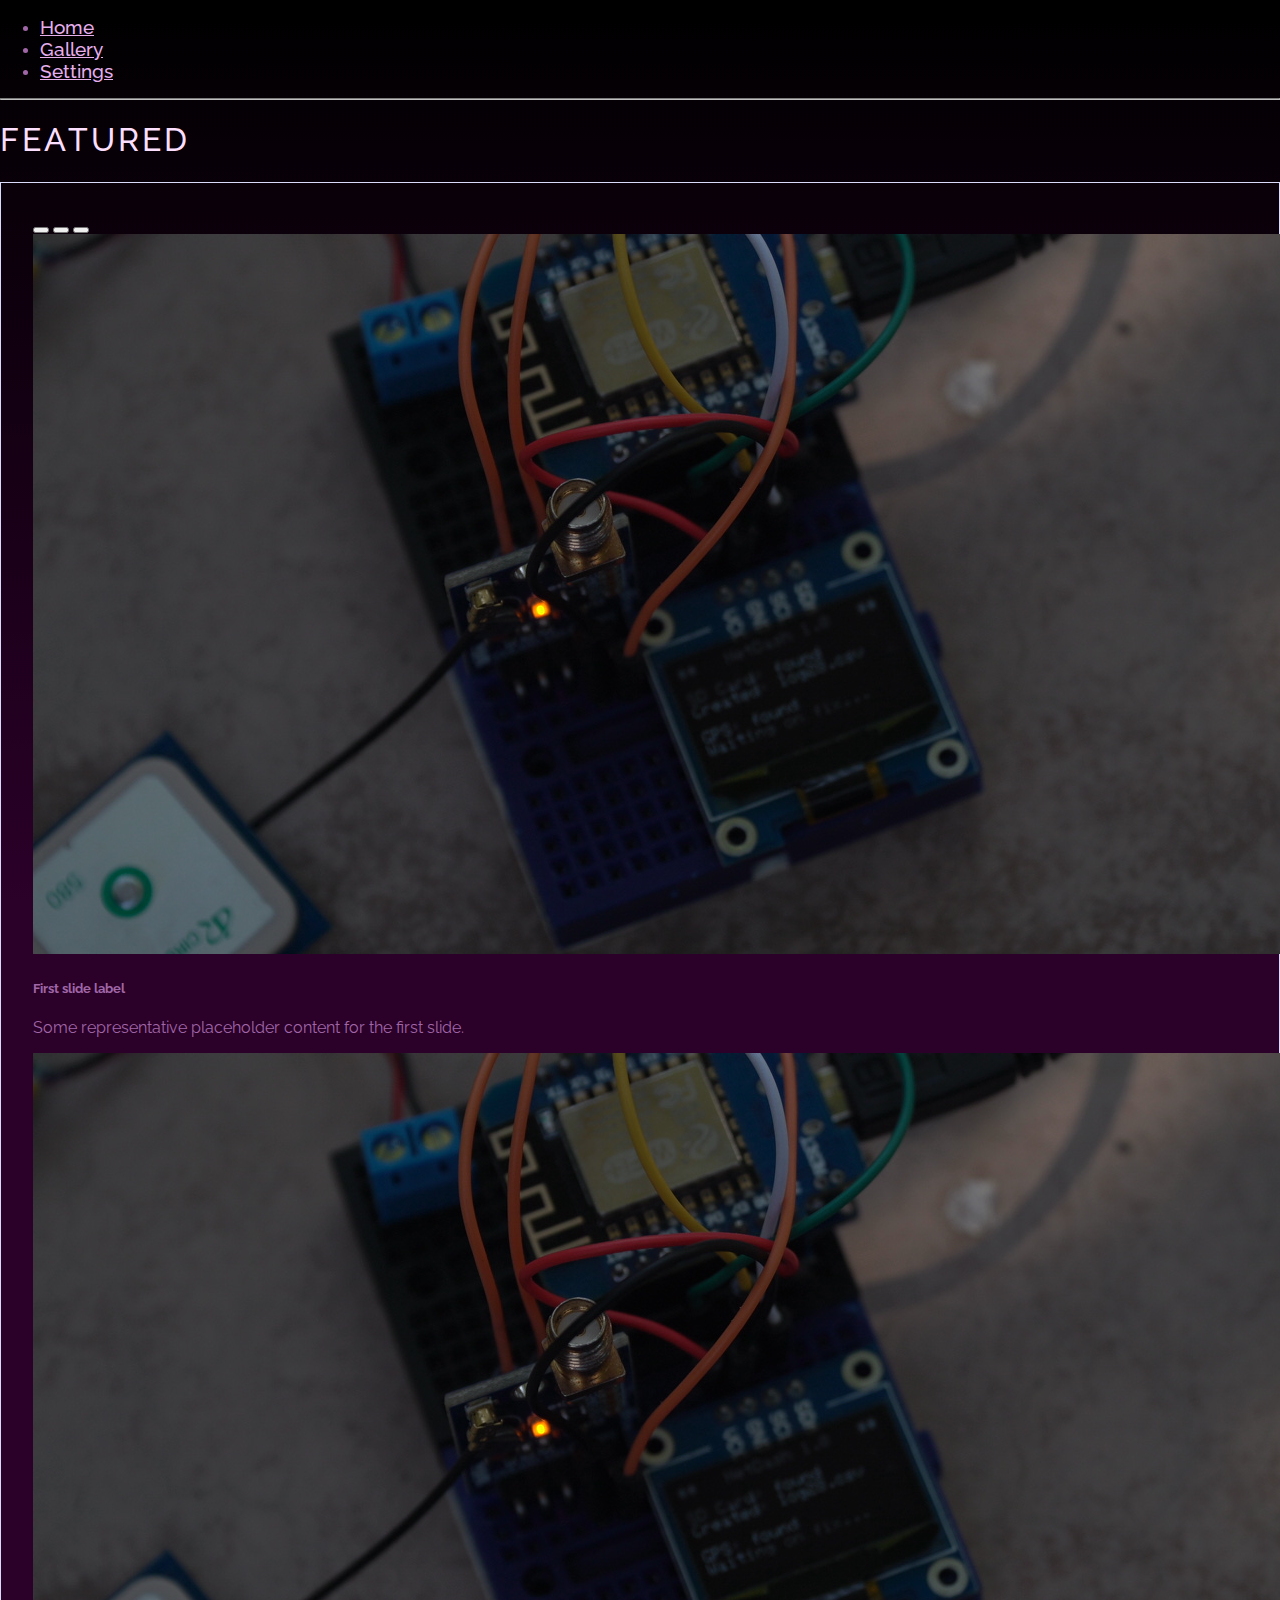
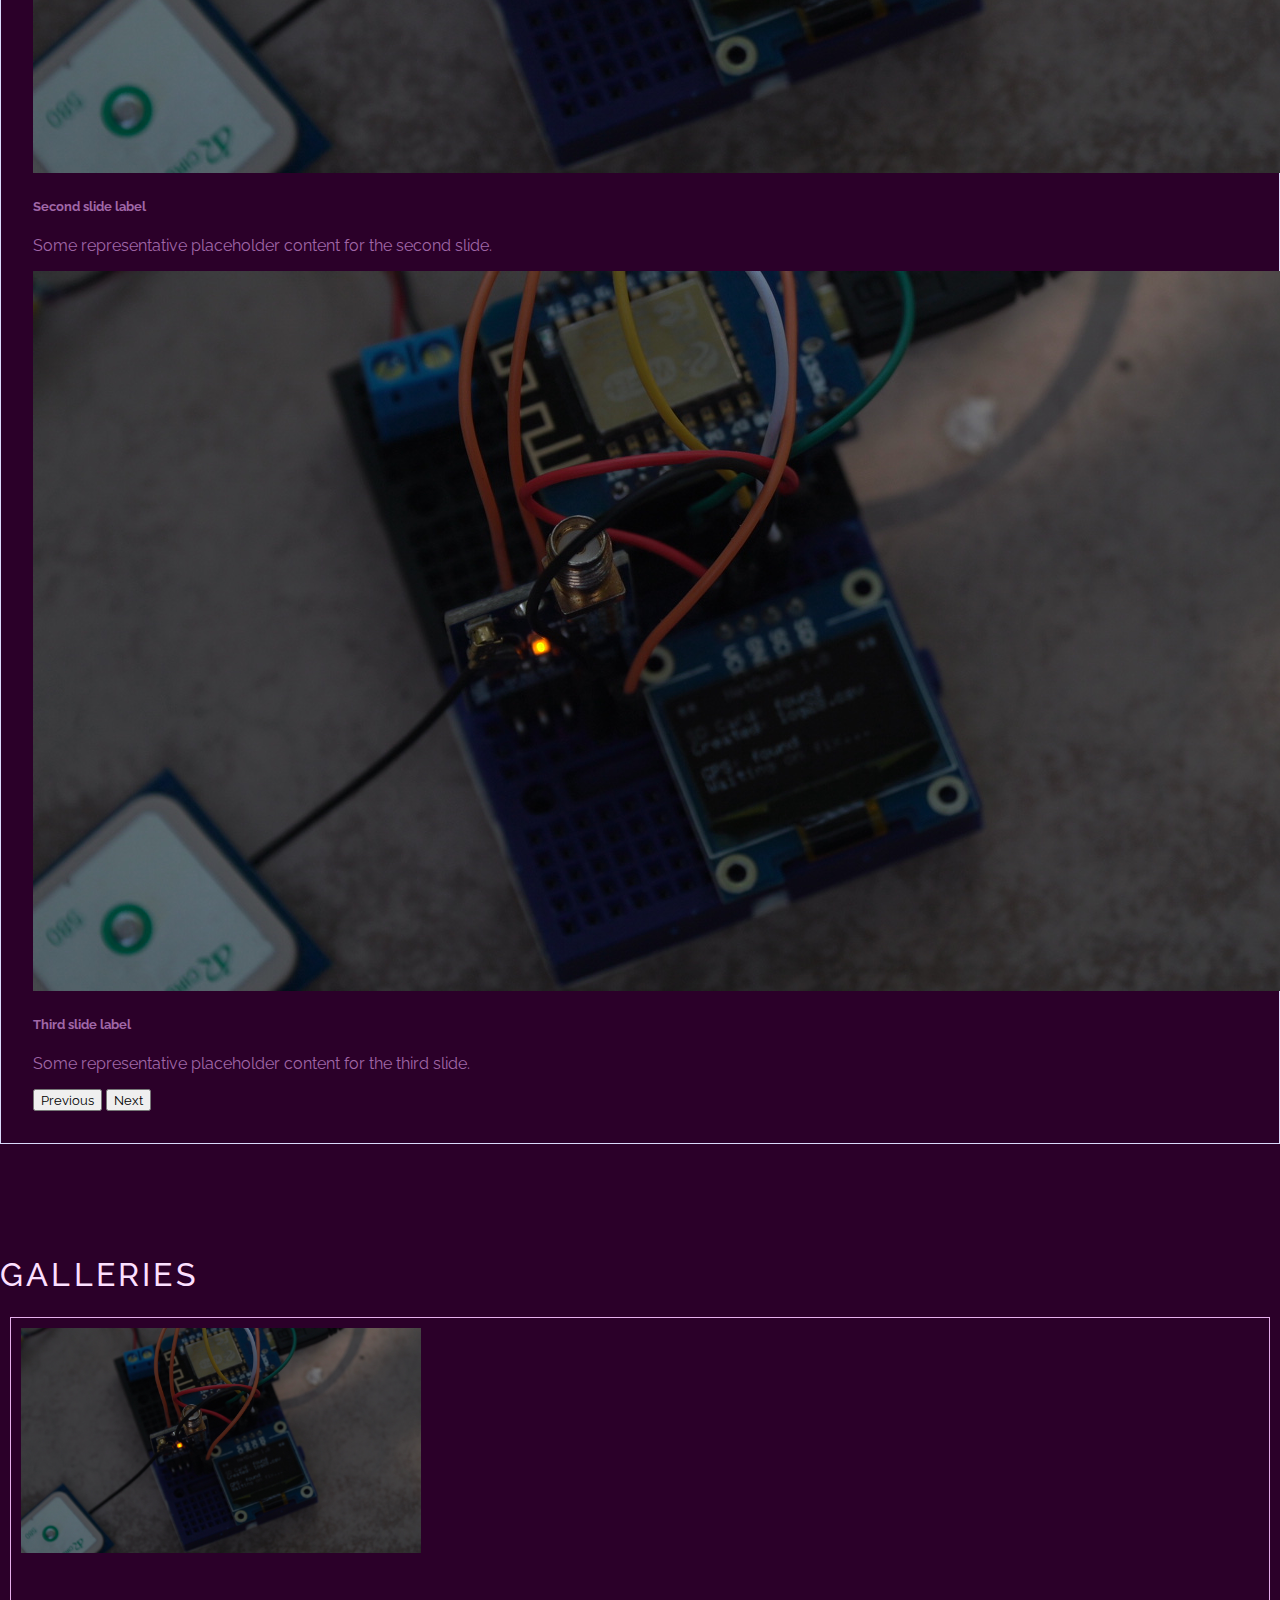
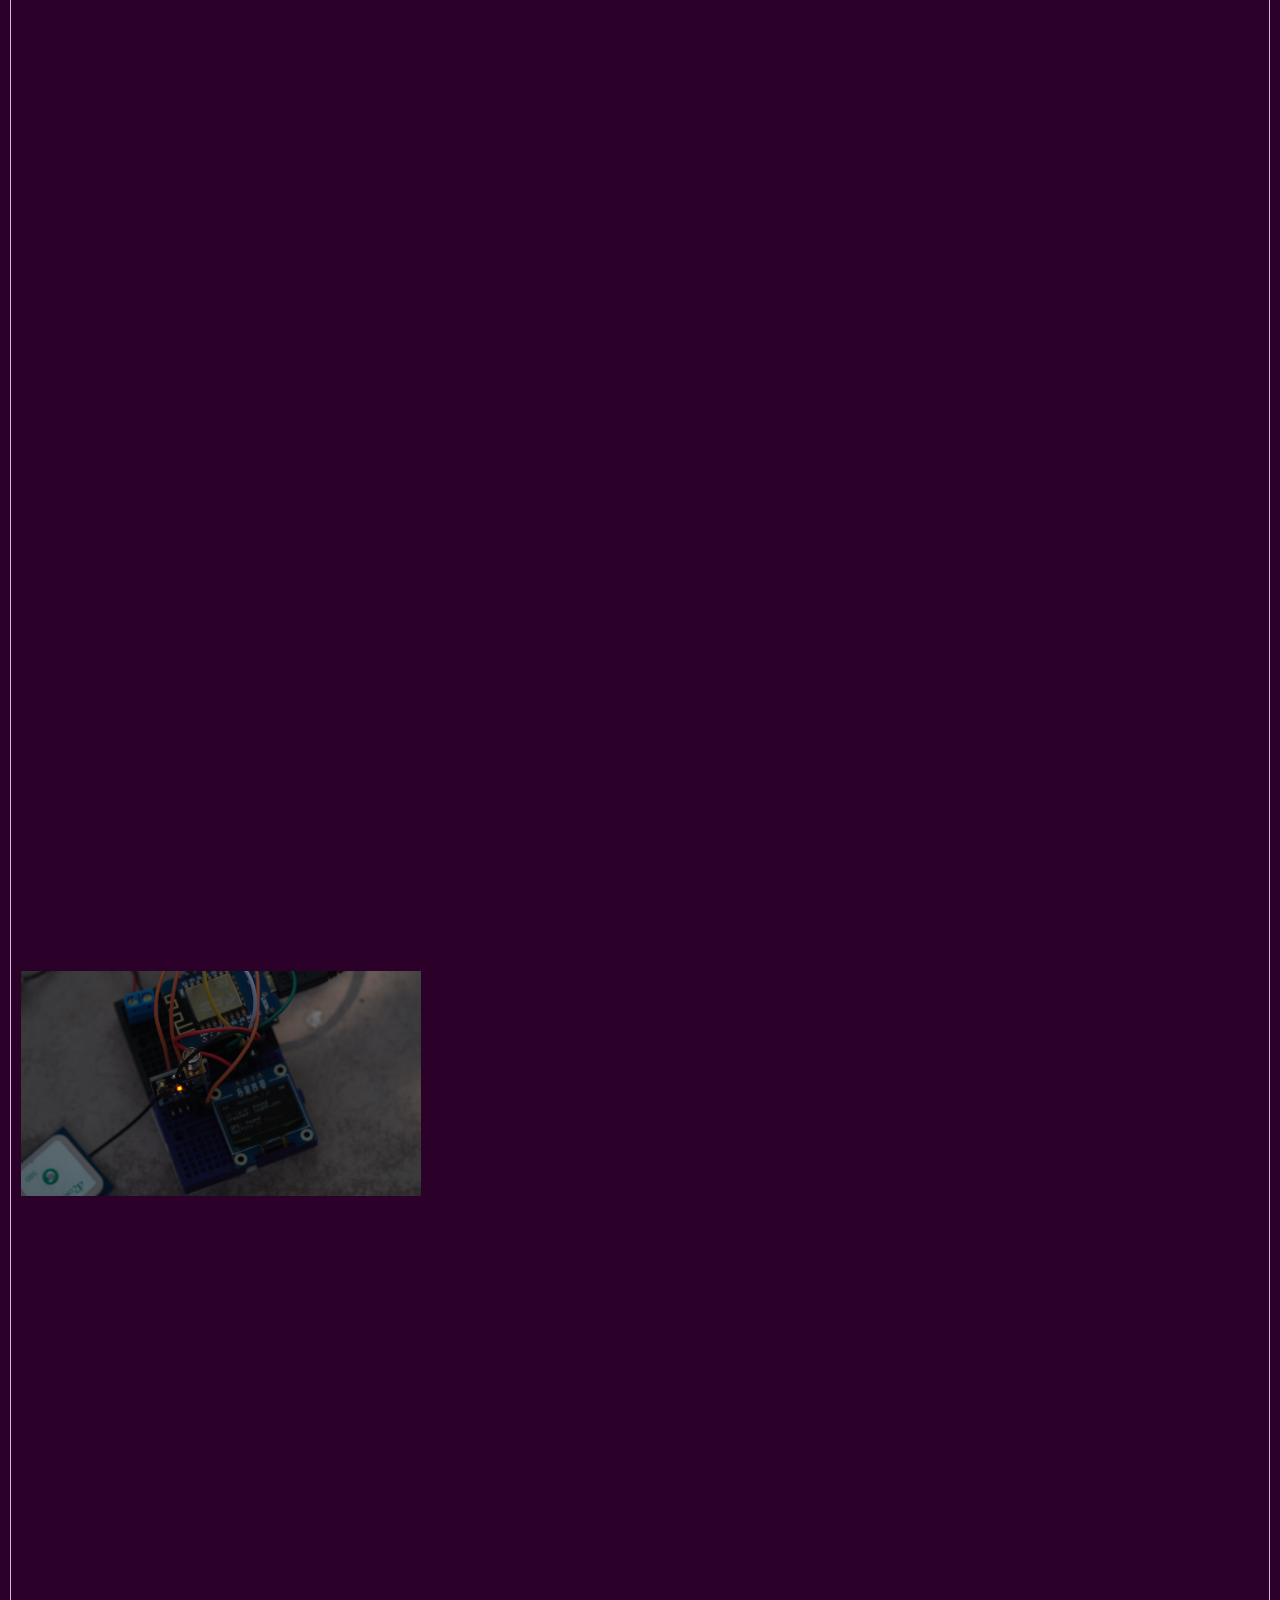
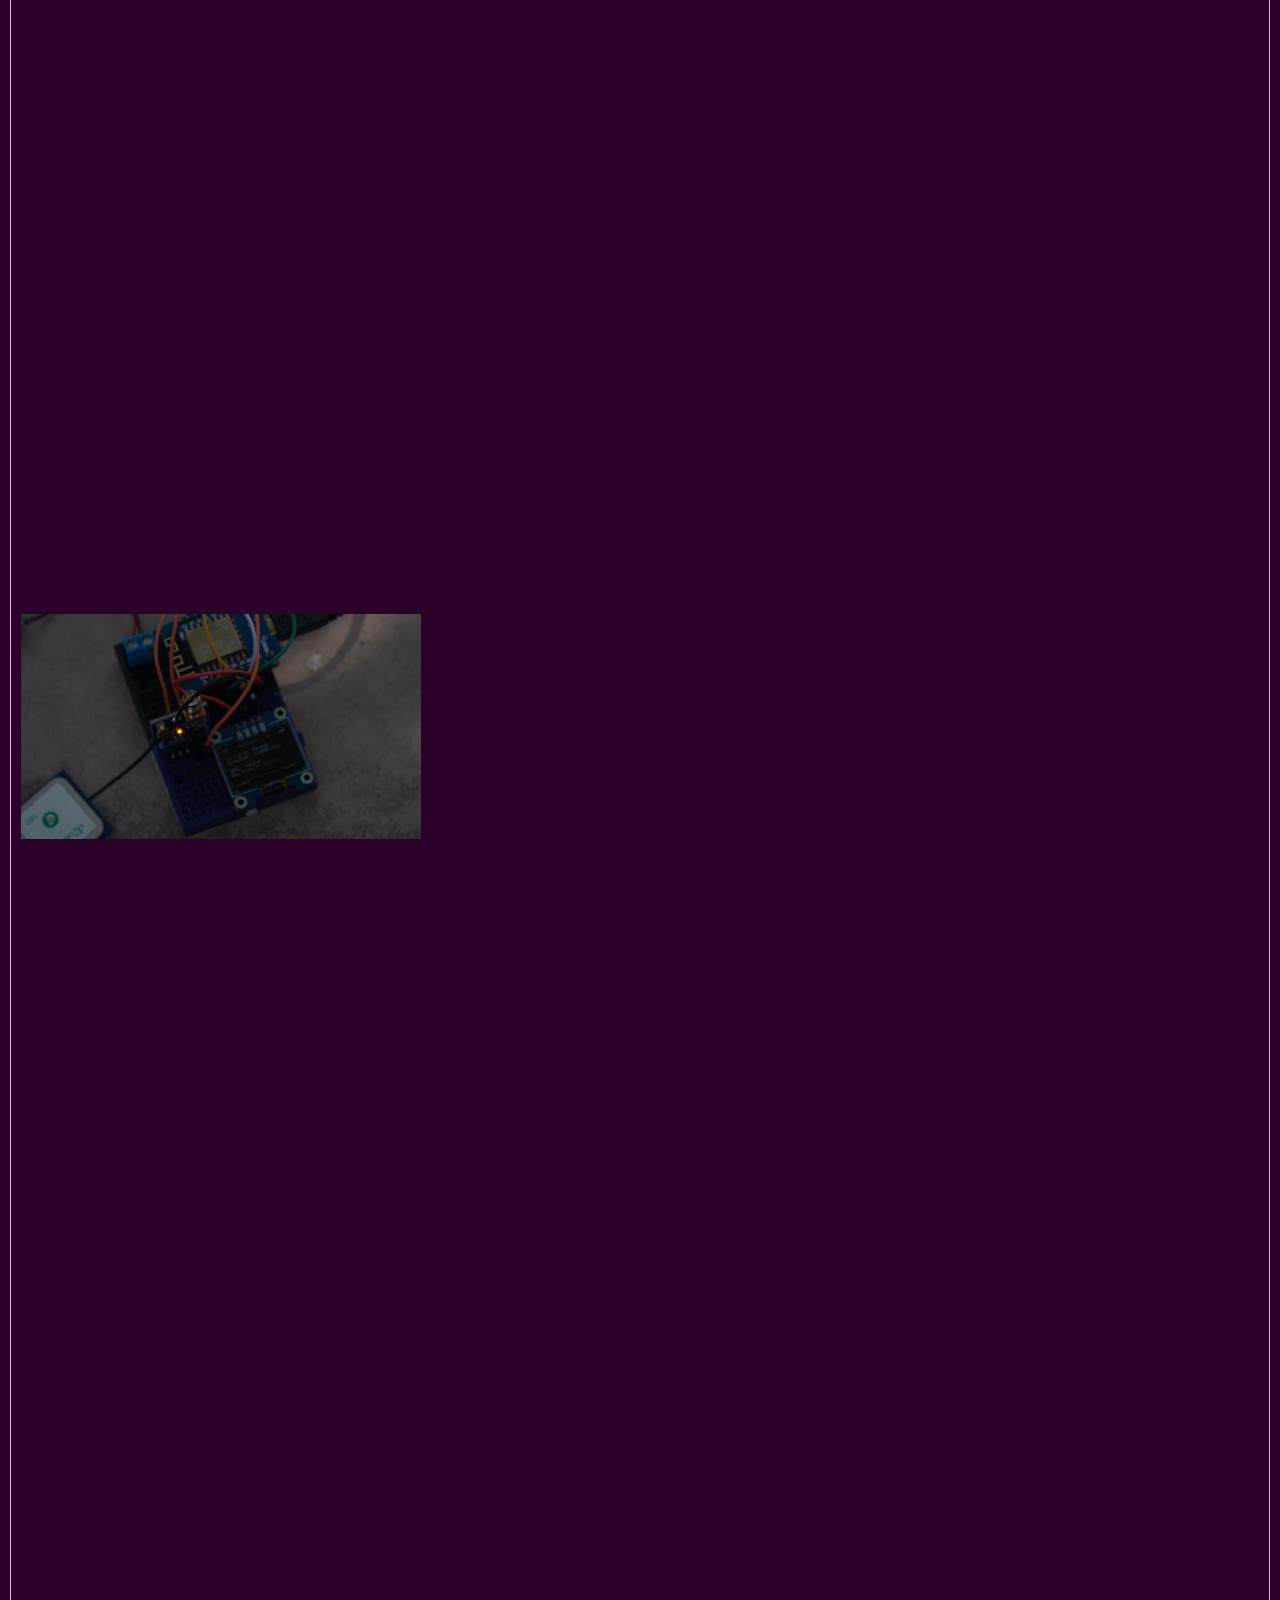
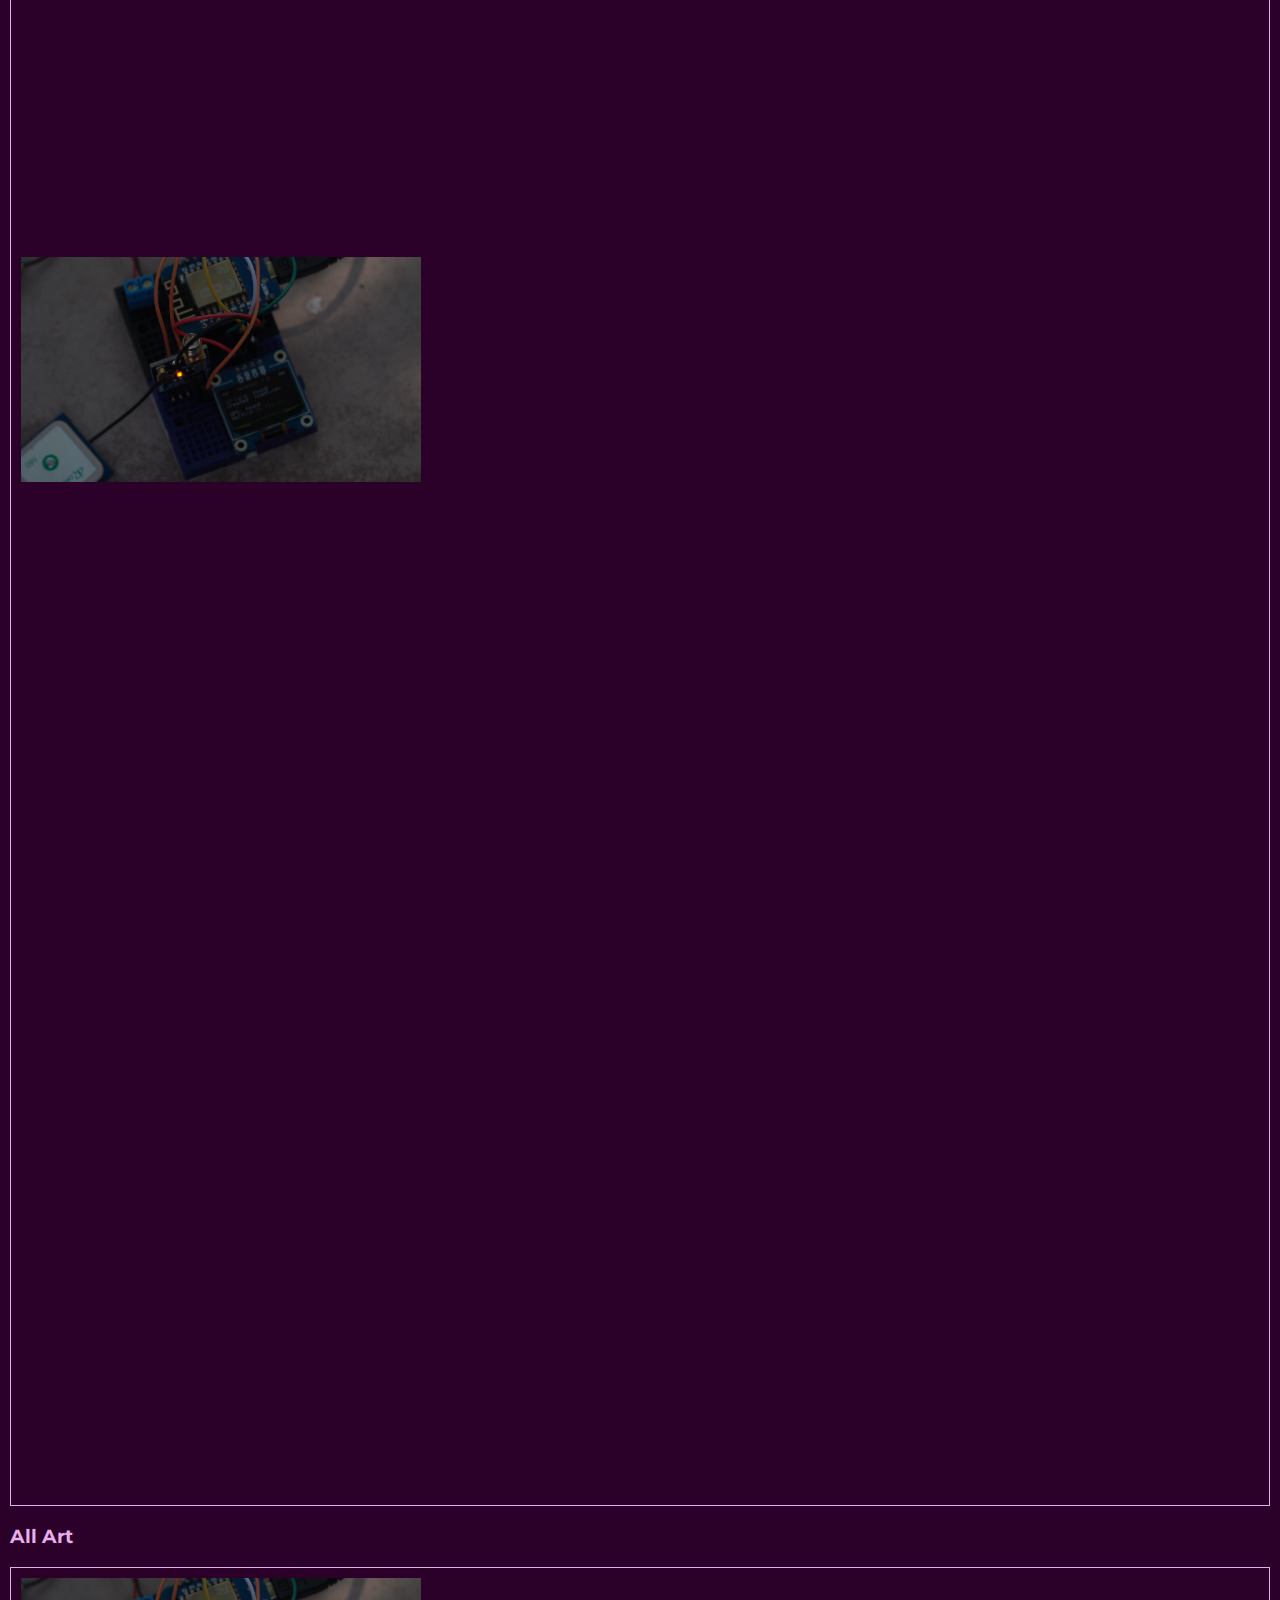
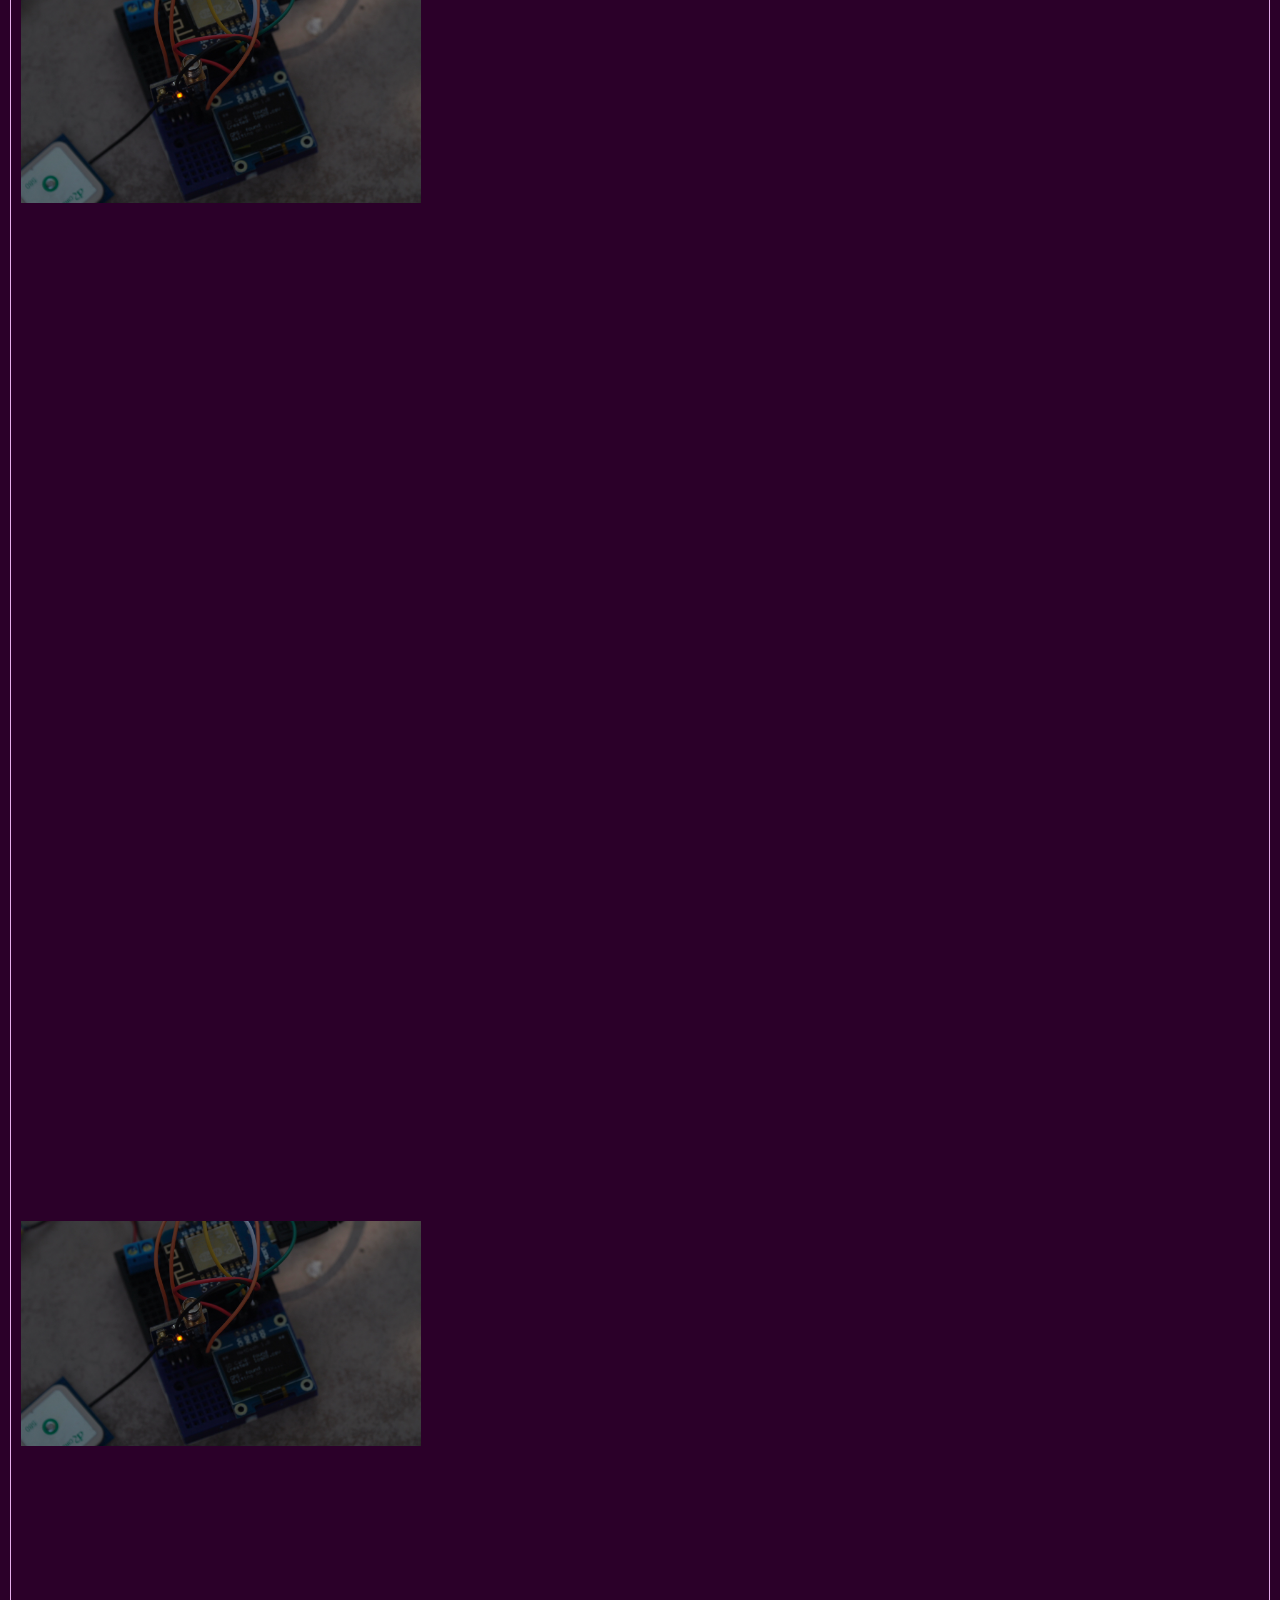
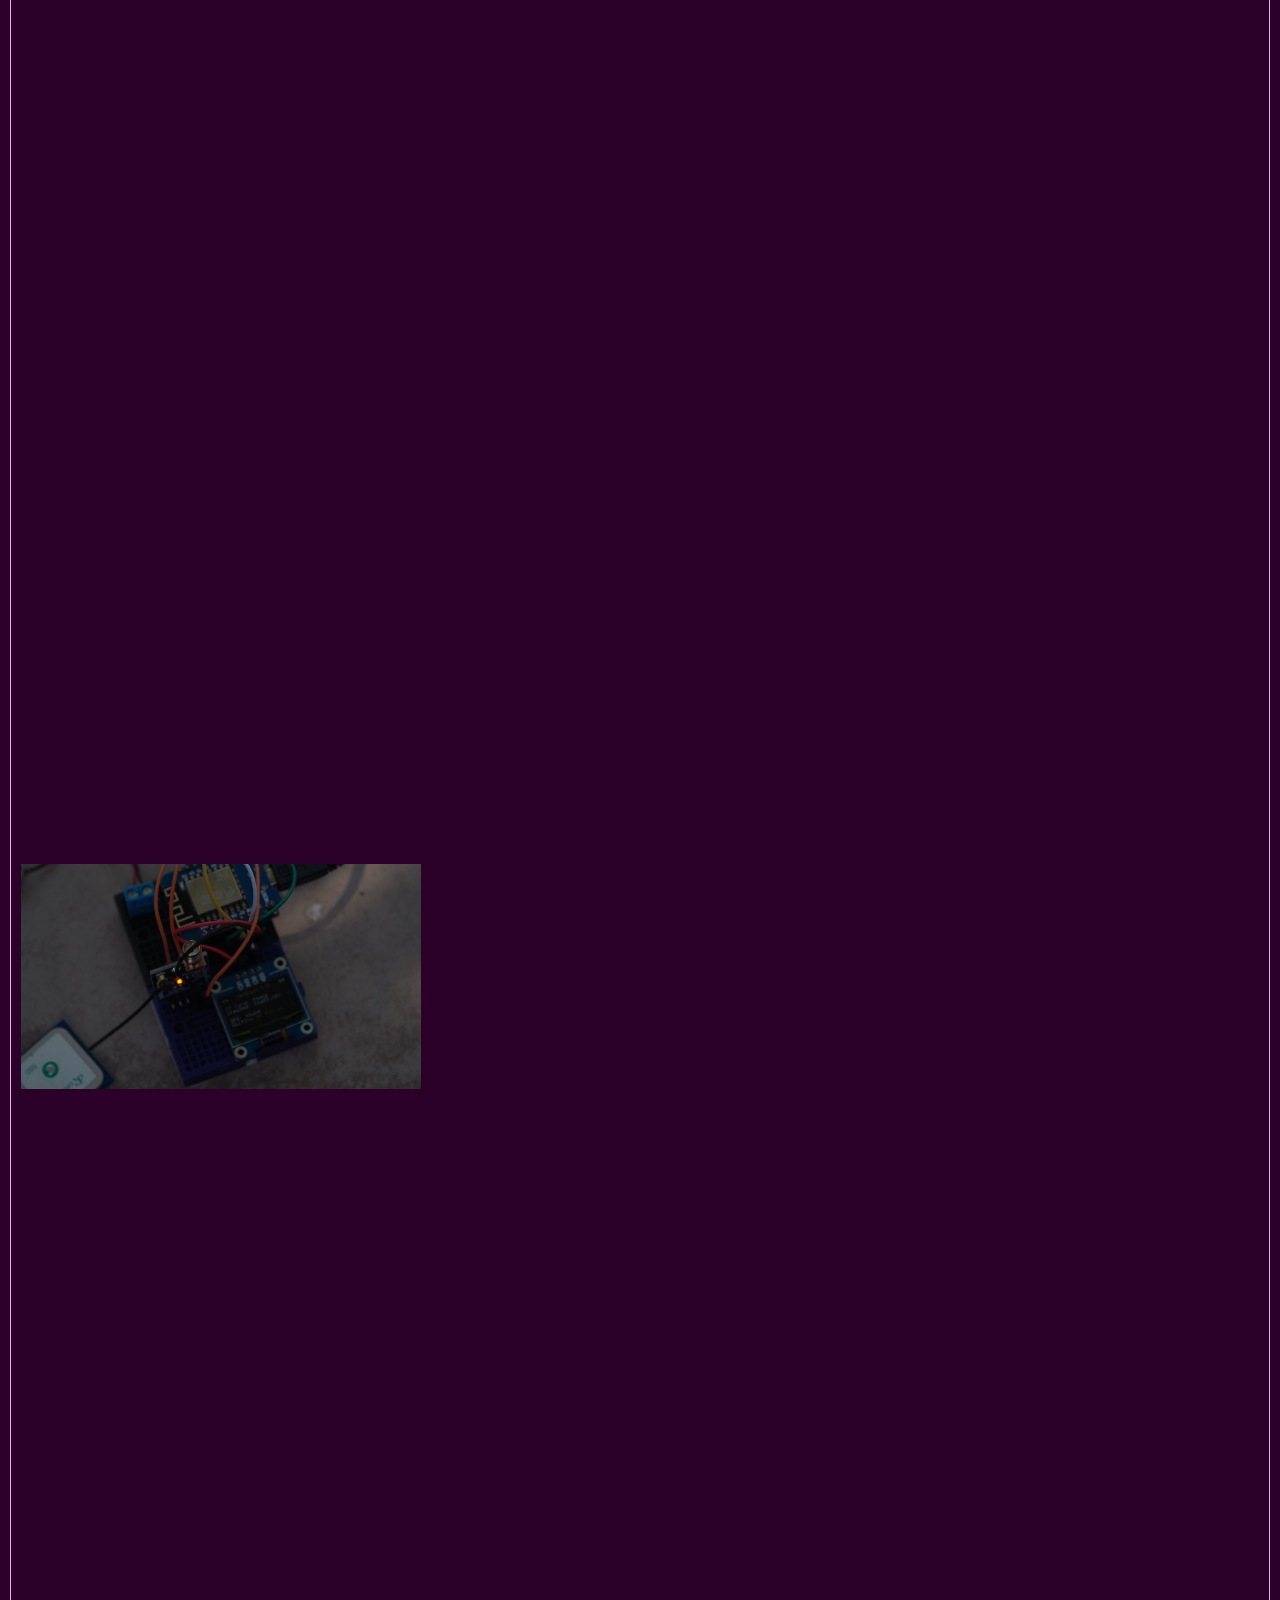
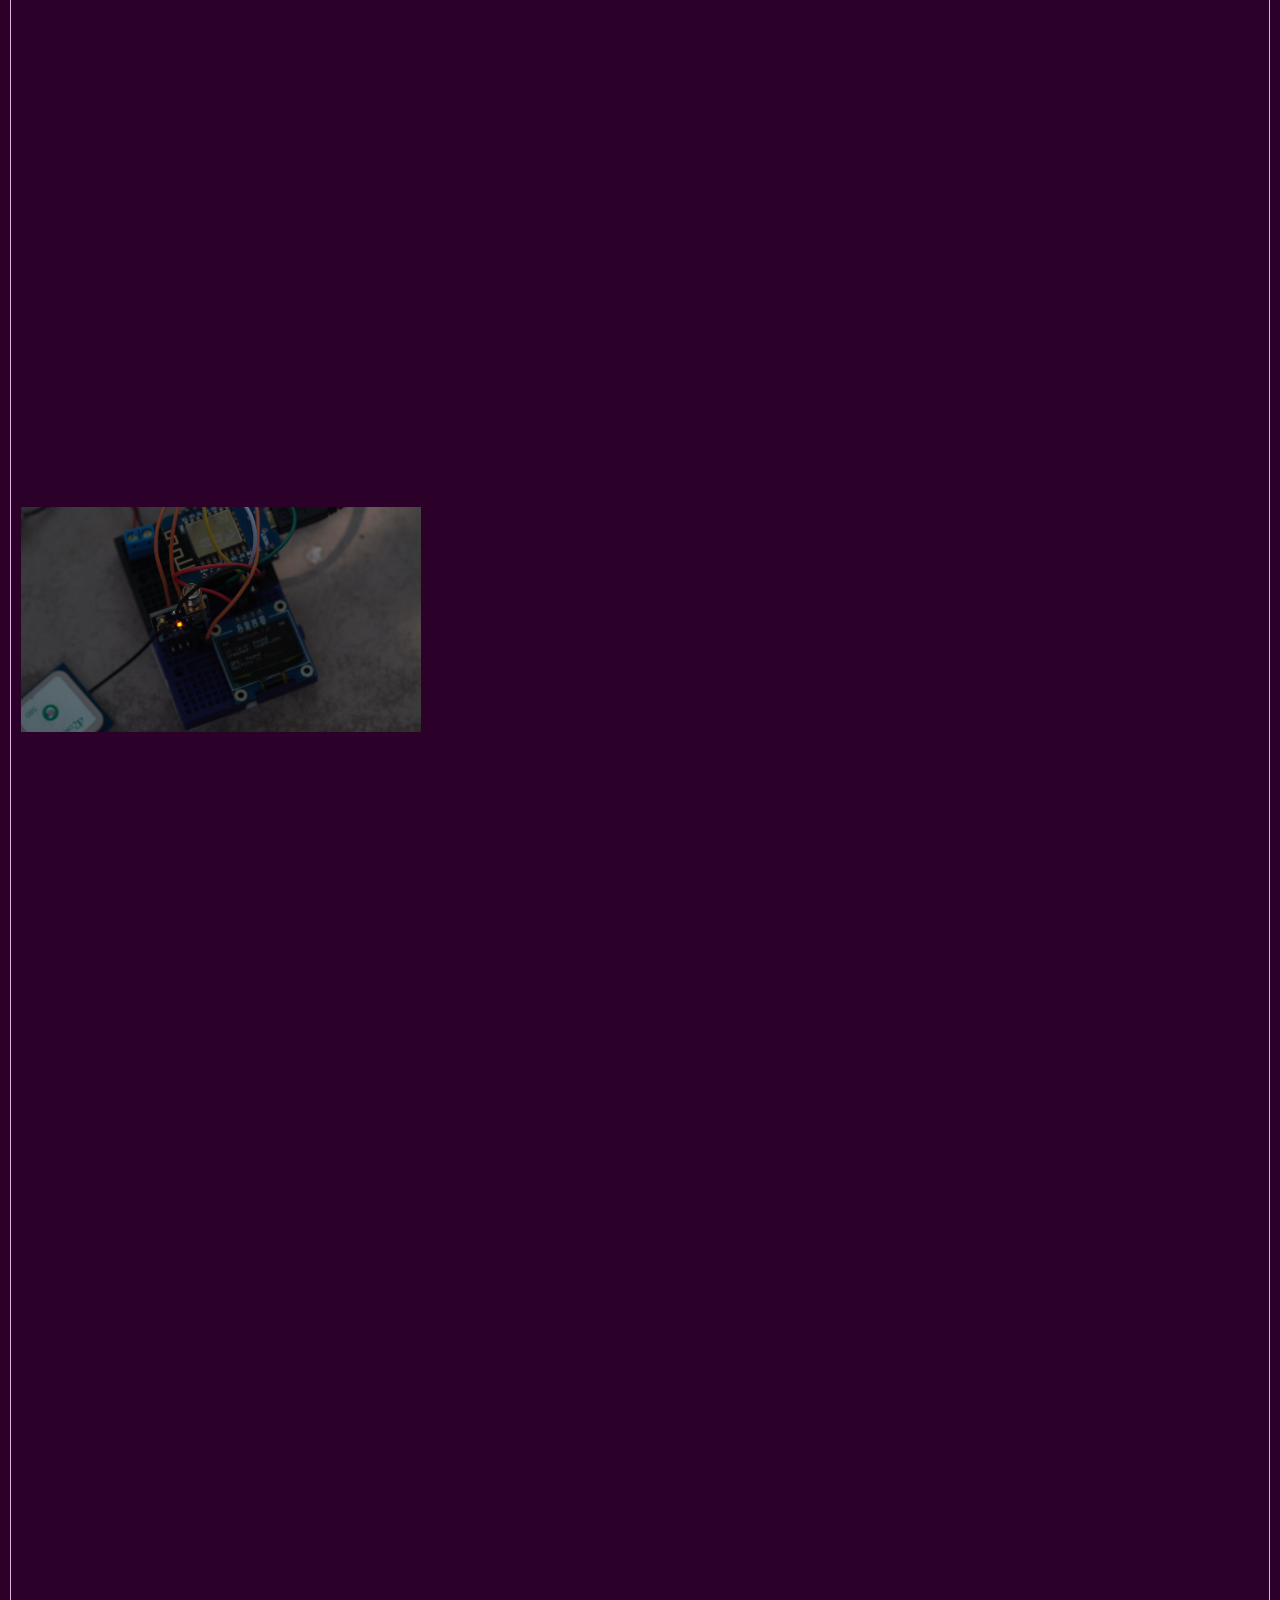
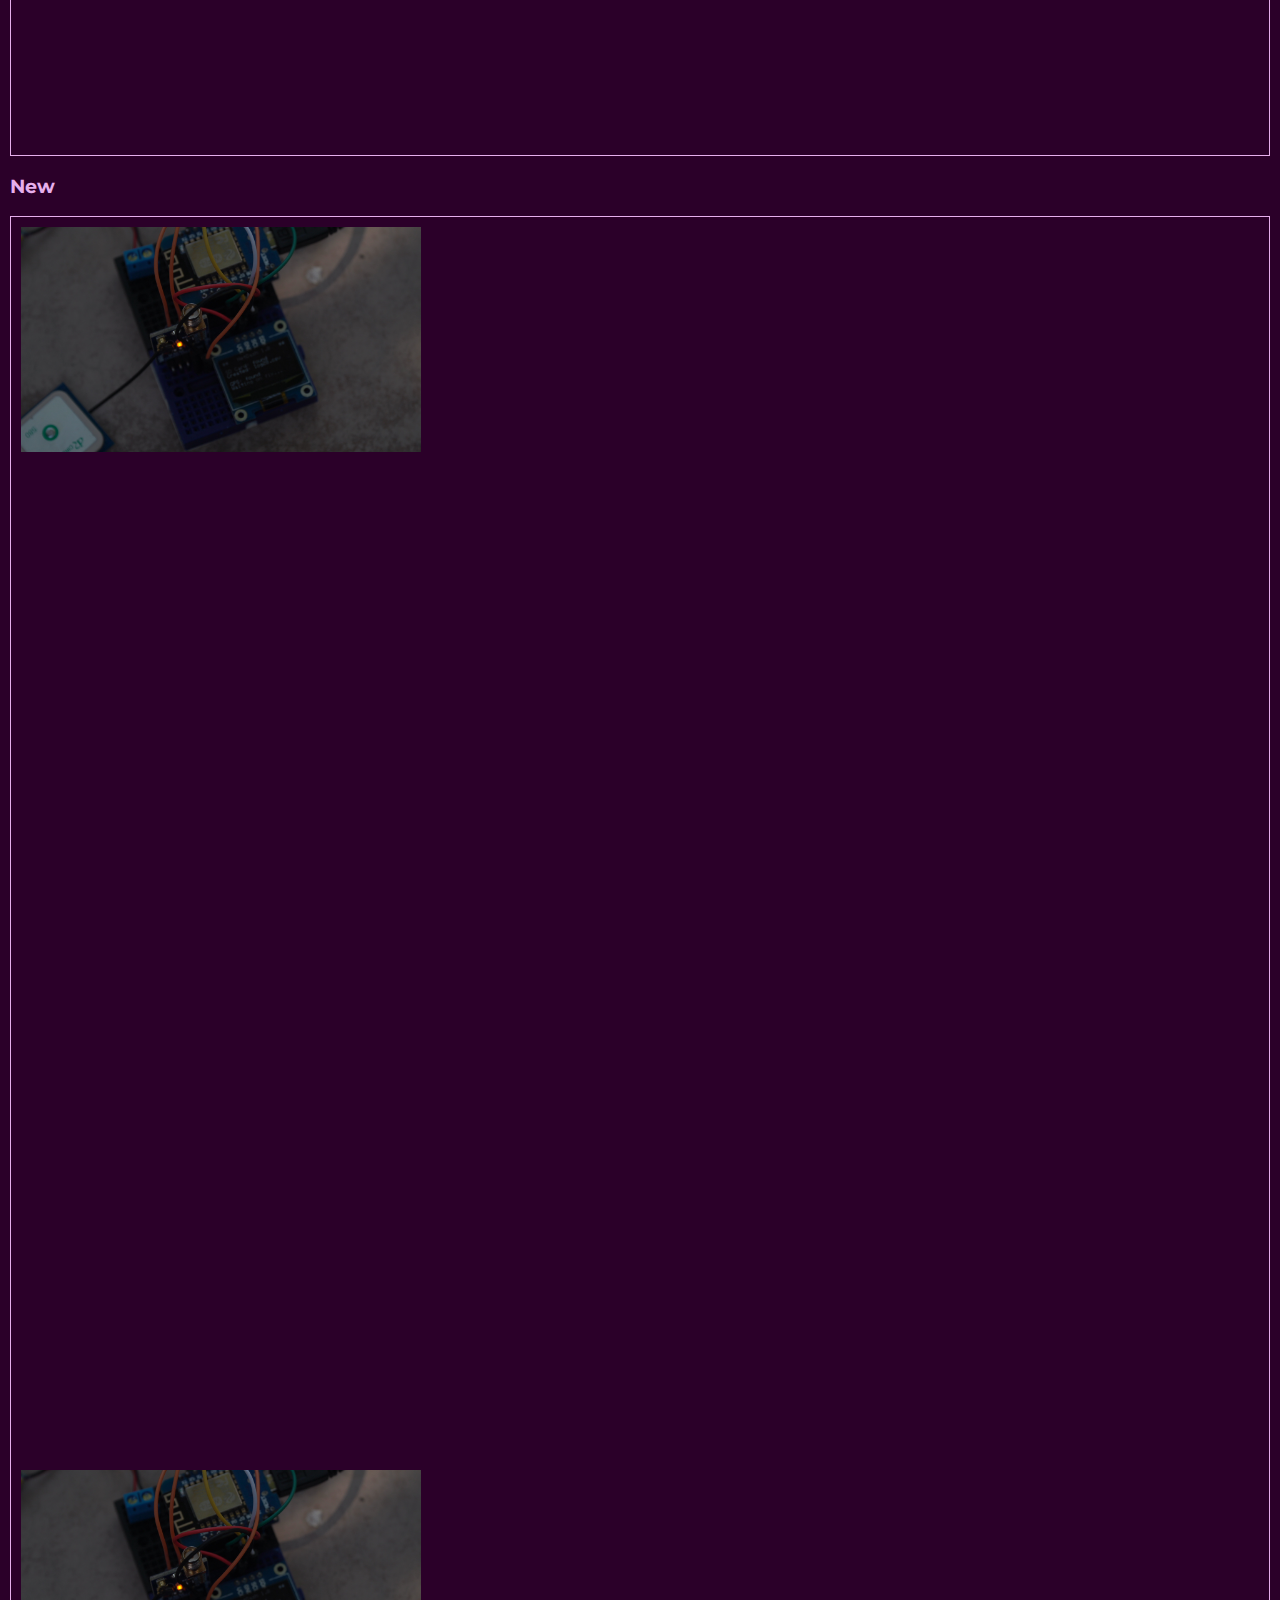
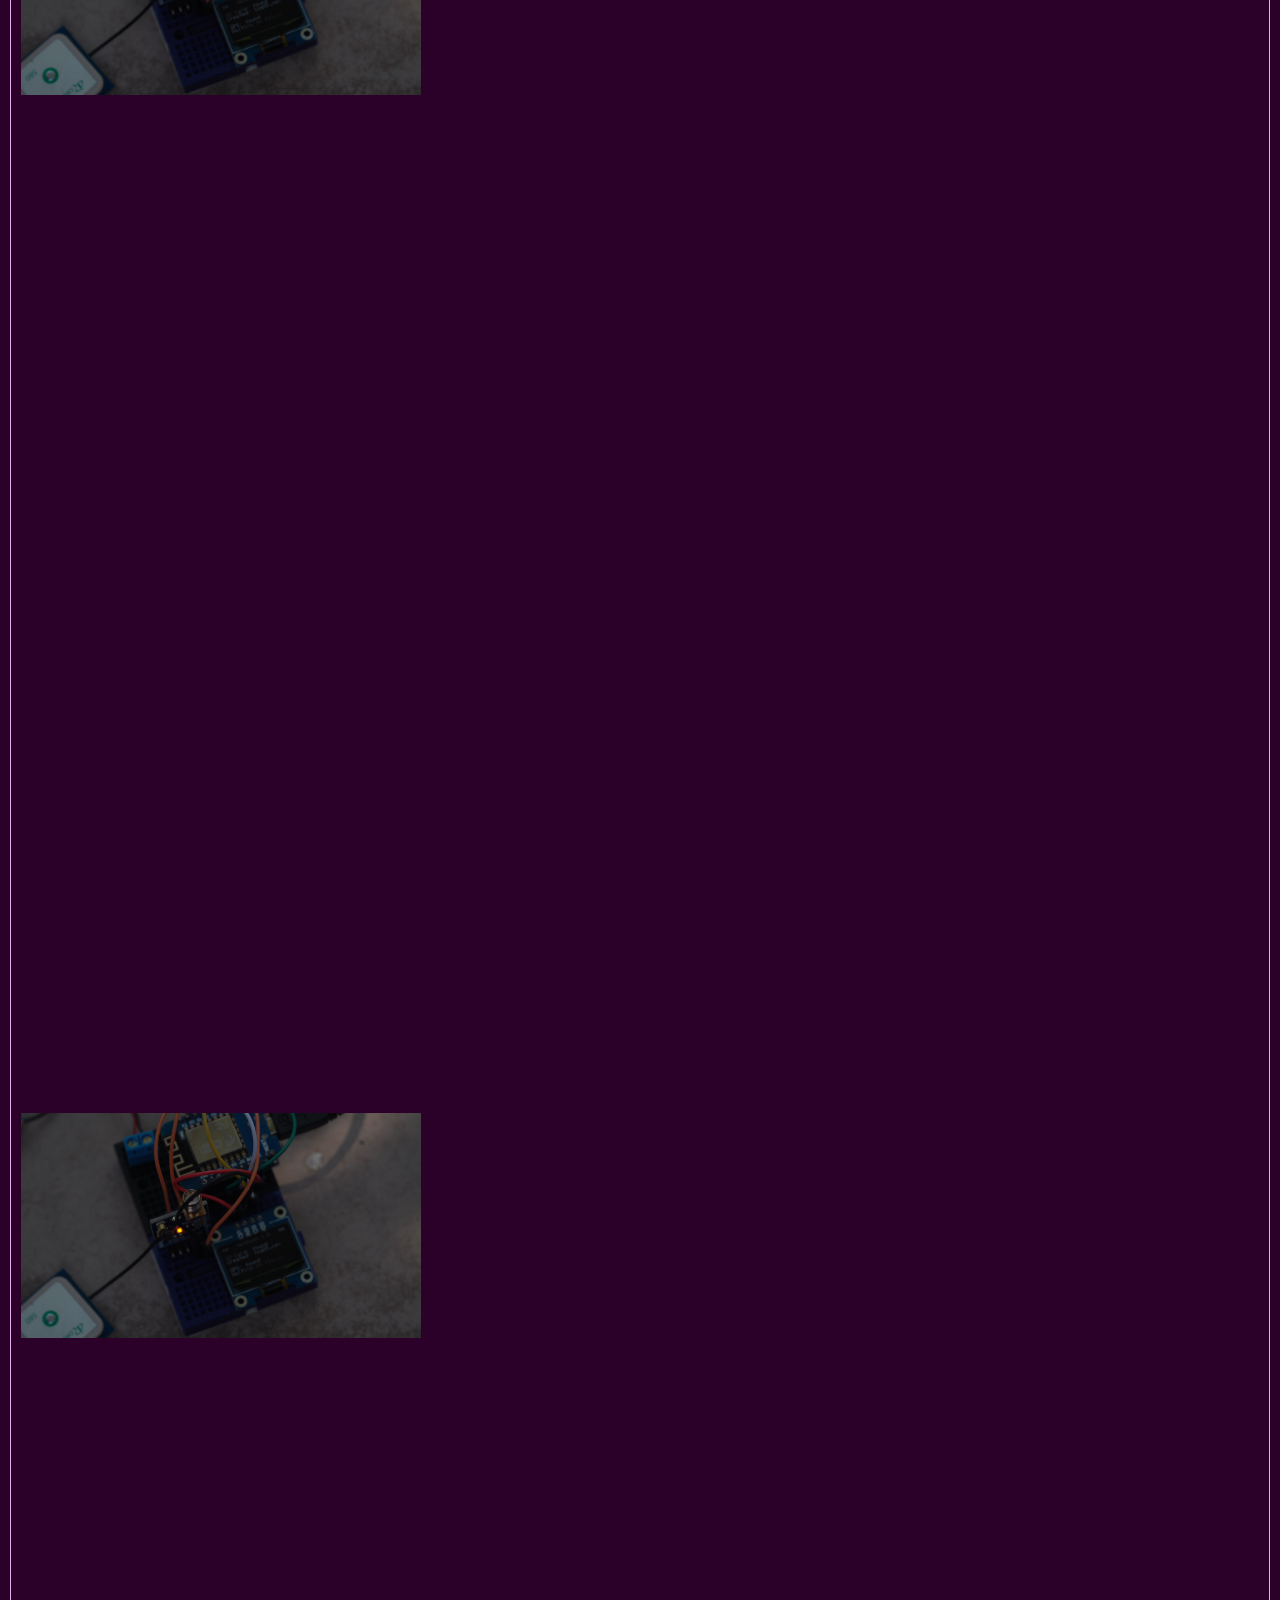
<file: collections.html>
<!doctype html>
<html lang="en">

<head>
    <!-- Required meta tags -->
    <meta charset="utf-8">
    <meta name="viewport" content="width=device-width, initial-scale=1">

    <!-- Bootstrap CSS -->
    <link href="https://cdn.jsdelivr.net/npm/bootstrap@5.0.2/dist/css/bootstrap.min.css" rel="stylesheet"
        integrity="sha384-EVSTQN3/azprG1Anm3QDgpJLIm9Nao0Yz1ztcQTwFspd3yD65VohhpuuCOmLASjC" crossorigin="anonymous">
    <link rel="stylesheet" href="style.css">

    <title>Nova Arts</title>
    <link rel="icon" type="image/png" href="favicon.png">
</head>

<body id="collections">
    <div class="container pt-5">
        <ul class="nav">
            <li class="nav-item">
                <a class="nav-link" href="index.html" style="padding-left: 0">Home</a>
            </li>
            <li class="nav-item">
                <a class="nav-link" href="#">Gallery</a>
            </li>
            <li class="nav-item">
                <a class="nav-link" href="#">Settings</a>
            </li>
        </ul>
        <hr>

        <div class="section-collections pt-5">
            <h1 class="display-5">FEATURED</h1>
            <div id="featured">
                <div id="carouselExampleCaptions" class="carousel slide" data-bs-ride="carousel">
                    <div class="carousel-indicators">
                      <button type="button" data-bs-target="#carouselExampleCaptions" data-bs-slide-to="0" class="active" aria-current="true" aria-label="Slide 1"></button>
                      <button type="button" data-bs-target="#carouselExampleCaptions" data-bs-slide-to="1" aria-label="Slide 2"></button>
                      <button type="button" data-bs-target="#carouselExampleCaptions" data-bs-slide-to="2" aria-label="Slide 3"></button>
                    </div>
                    <div class="carousel-inner">
                      <div class="carousel-item active">
                        <img src="img/basquiat.jpg" class="d-block w-100" alt="...">
                        <div class="carousel-caption d-none d-md-block">
                          <h5>First slide label</h5>
                          <p>Some representative placeholder content for the first slide.</p>
                        </div>
                      </div>
                      <div class="carousel-item">
                        <img src="img/basquiat.jpg" class="d-block w-100" alt="...">
                        <div class="carousel-caption d-none d-md-block">
                          <h5>Second slide label</h5>
                          <p>Some representative placeholder content for the second slide.</p>
                        </div>
                      </div>
                      <div class="carousel-item">
                        <img src="img/basquiat.jpg" class="d-block w-100" alt="...">
                        <div class="carousel-caption d-none d-md-block">
                          <h5>Third slide label</h5>
                          <p>Some representative placeholder content for the third slide.</p>
                        </div>
                      </div>
                    </div>
                    <button class="carousel-control-prev" type="button" data-bs-target="#carouselExampleCaptions" data-bs-slide="prev">
                      <span class="carousel-control-prev-icon" aria-hidden="true"></span>
                      <span class="visually-hidden">Previous</span>
                    </button>
                    <button class="carousel-control-next" type="button" data-bs-target="#carouselExampleCaptions" data-bs-slide="next">
                      <span class="carousel-control-next-icon" aria-hidden="true"></span>
                      <span class="visually-hidden">Next</span>
                    </button>
                  </div>
            </div>
        </div>

        <div class="section-collections">
            <h1 class="display-5">GALLERIES</h1>
            <div id="galleries">
                <div class="row" style="--bs-gutter-x: 0;">

                    <div class="col-lg-4 col-md-6 mb-5">
                        <div class="gallery-container">
                            <div class="row" style="--bs-gutter-x: 0;">
                                <div class="col-6">
                                    <div class="fuck">
                                        <div class="gallery-imgg"></div>
                                    </div>
                                </div>
                                <div class="col-6">
                                    <div class="fuck">
                                        <div class="gallery-imgg"></div>
                                    </div>
                                </div>
                                <div class="col-6">
                                    <div class="fuck">
                                        <div class="gallery-imgg"></div>
                                    </div>
                                </div>
                                <div class="col-6">
                                    <div class="fuck">
                                        <div class="gallery-imgg"></div>
                                    </div>
                                </div>
                            </div>
                        </div>
                        <h3>All Art</h3>
                    </div>
                    <div class="col-lg-4 col-md-6 mb-5">
                        <div class="gallery-container">
                            <div class="row" style="--bs-gutter-x: 0;">
                                <div class="col-6">
                                    <div class="fuck">
                                        <div class="gallery-imgg"></div>
                                    </div>
                                </div>
                                <div class="col-6">
                                    <div class="fuck">
                                        <div class="gallery-imgg"></div>
                                    </div>
                                </div>
                                <div class="col-6">
                                    <div class="fuck">
                                        <div class="gallery-imgg"></div>
                                    </div>
                                </div>
                                <div class="col-6">
                                    <div class="fuck">
                                        <div class="gallery-imgg"></div>
                                    </div>
                                </div>
                            </div>
                        </div>
                        <h3>New</h3>
                    </div>
                    <div class="col-lg-4 col-md-6 mb-5">
                        <div class="gallery-container">
                            <div class="row" style="--bs-gutter-x: 0;">
                                <div class="col-6">
                                    <div class="fuck">
                                        <div class="gallery-imgg"></div>
                                    </div>
                                </div>
                                <div class="col-6">
                                    <div class="fuck">
                                        <div class="gallery-imgg"></div>
                                    </div>
                                </div>
                                <div class="col-6">
                                    <div class="fuck">
                                        <div class="gallery-imgg"></div>
                                    </div>
                                </div>
                                <div class="col-6">
                                    <div class="fuck">
                                        <div class="gallery-imgg"></div>
                                    </div>
                                </div>
                            </div>
                        </div>
                        <h3>Modern</h3>
                    </div>
                    <div class="col-lg-4 col-md-6 mb-5">
                        <div class="gallery-container">
                            <div class="row" style="--bs-gutter-x: 0;">
                                <div class="col-6">
                                    <div class="fuck">
                                        <div class="gallery-imgg"></div>
                                    </div>
                                </div>
                                <div class="col-6">
                                    <div class="fuck">
                                        <div class="gallery-imgg"></div>
                                    </div>
                                </div>
                                <div class="col-6">
                                    <div class="fuck">
                                        <div class="gallery-imgg"></div>
                                    </div>
                                </div>
                                <div class="col-6">
                                    <div class="fuck">
                                        <div class="gallery-imgg"></div>
                                    </div>
                                </div>
                            </div>
                        </div>
                        <h3>Beach</h3>
                    </div>
                    <div class="col-lg-4 col-md-6 mb-5">
                        <div class="gallery-container">
                            <div class="row" style="--bs-gutter-x: 0;">
                                <div class="col-6">
                                    <div class="fuck">
                                        <div class="gallery-imgg"></div>
                                    </div>
                                </div>
                                <div class="col-6">
                                    <div class="fuck">
                                        <div class="gallery-imgg"></div>
                                    </div>
                                </div>
                                <div class="col-6">
                                    <div class="fuck">
                                        <div class="gallery-imgg"></div>
                                    </div>
                                </div>
                                <div class="col-6">
                                    <div class="fuck">
                                        <div class="gallery-imgg"></div>
                                    </div>
                                </div>
                            </div>
                        </div>
                        <h3>Limited</h3>
                    </div>
                    <div class="col-lg-4 col-md-6 mb-5">
                        <div class="gallery-container">
                            <div class="row" style="--bs-gutter-x: 0;">
                                <div class="col-6">
                                    <div class="fuck">
                                        <div class="gallery-imgg"></div>
                                    </div>
                                </div>
                                <div class="col-6">
                                    <div class="fuck">
                                        <div class="gallery-imgg"></div>
                                    </div>
                                </div>
                                <div class="col-6">
                                    <div class="fuck">
                                        <div class="gallery-imgg"></div>
                                    </div>
                                </div>
                                <div class="col-6">
                                    <div class="fuck">
                                        <div class="gallery-imgg"></div>
                                    </div>
                                </div>
                            </div>
                        </div>
                        <h3>Limited</h3>
                    </div>
                </div>
            </div>
        </div>
        <div id="footer">
            <p class="text-center">Created by <a href="http://lukesoliman.com" target="_blank">Luke Soliman</a> and <a
                    href="http://alexlynd.com" target="_blank">Alex Lynd</a></p>
        </div>

    </div>

    <!-- Option 1: Bootstrap Bundle with Popper -->
    <script src="https://cdn.jsdelivr.net/npm/bootstrap@5.0.2/dist/js/bootstrap.bundle.min.js"
        integrity="sha384-MrcW6ZMFYlzcLA8Nl+NtUVF0sA7MsXsP1UyJoMp4YLEuNSfAP+JcXn/tWtIaxVXM"
        crossorigin="anonymous"></script>
</body>

</html>
</file>
<file: style.css>
@import url('https://fonts.googleapis.com/css2?family=Raleway:wght@300;400;500&display=swap');
@import url('https://fonts.googleapis.com/css2?family=Montserrat&display=swap');

html, body {
    height: 100%;
    background-color: #2b0029;
    background-image: linear-gradient(black, #2b0029);
    background-attachment: fixed;
    color: #a067a7;
    margin: 0;

}

#welcome h1 {
    font-weight: 400;
    letter-spacing: 1rem;
}

* {
    font-family: 'Raleway', sans-serif;
    
}

#welcome button {
    margin-top: 3rem;
}

.btn-outline-primary {
    color: #dadafb;
    border-color: #dadafb;
    padding: .75rem 3rem;
    letter-spacing: 0.1em;
}

.btn-outline-primary:hover, .btn-outline-primary:active, .btn-outline-primary:focus, .btn-outline-primary.active {
    background: #dadafb;
    color: #2b0029;
    border-color: #dadafb;
}

a {
    color: #c47dcc;
}

.nav-link {
    font-size: 1.2rem;
    font-weight: 500;
    color: #e6afec;
}

a:hover, a.nav-link:hover {   
    color: #e6afec;
    opacity: 85%;
}

.btn-outline-primary:focus {
    box-shadow: 0 0 0 .25rem #dadafb83;
}

#featured {
    border: 1px solid #dadafb;
    padding: 2rem;
}

.section-collections {
    margin-bottom: 7rem;
}

.img {
    height: 200px;
    width: 200px;
}

#more {
    background-image: none;
    height: 50px;
    background-color: #d3d3d31e;
    padding: 0;
}

#more button {
    display: block;
    width: 100%;
}

#particles-js {
    position: absolute;
    width: 100%;
    height: 100%;
    
    z-index: 0;
    background-image: url("");
    background-repeat: no-repeat;
    background-size: cover;
    background-position: 50% 50%;
}

canvas {
    display: block;
    vertical-align: bottom;
}

.gallery-container {
    border: 1px solid #e6afec;
    margin: 10px;
    padding: 5px;
    /* height: 200px; */
    /* background-image: url("img/basquiat.jpg"); */
}

.gallery-imgg {
    /* border: 2px solid white; */
    /* margin: 5px; */
    width: 100%;
    background-image: url("img/basquiat.jpg");
    background-size: 400px;
    background-repeat: no-repeat;
}

.gallery-imgg:after, .gallery-img  {
    content: "";
    display: block;
    padding-bottom: 100%;
  }

.section-collections .display-5 {
    color: #fcdfff;
    font-weight: 500;
    letter-spacing: .2rem;
    margin-bottom: 1.5rem;
}

hr {
    background-color: #e6afec;
    opacity: 80%;
}

#galleries h3 {
    padding-left: 10px;
    color: #e6afec;
    font-family: 'Montserrat';
}

.fuck {
    margin: 5px;
}
</file>
